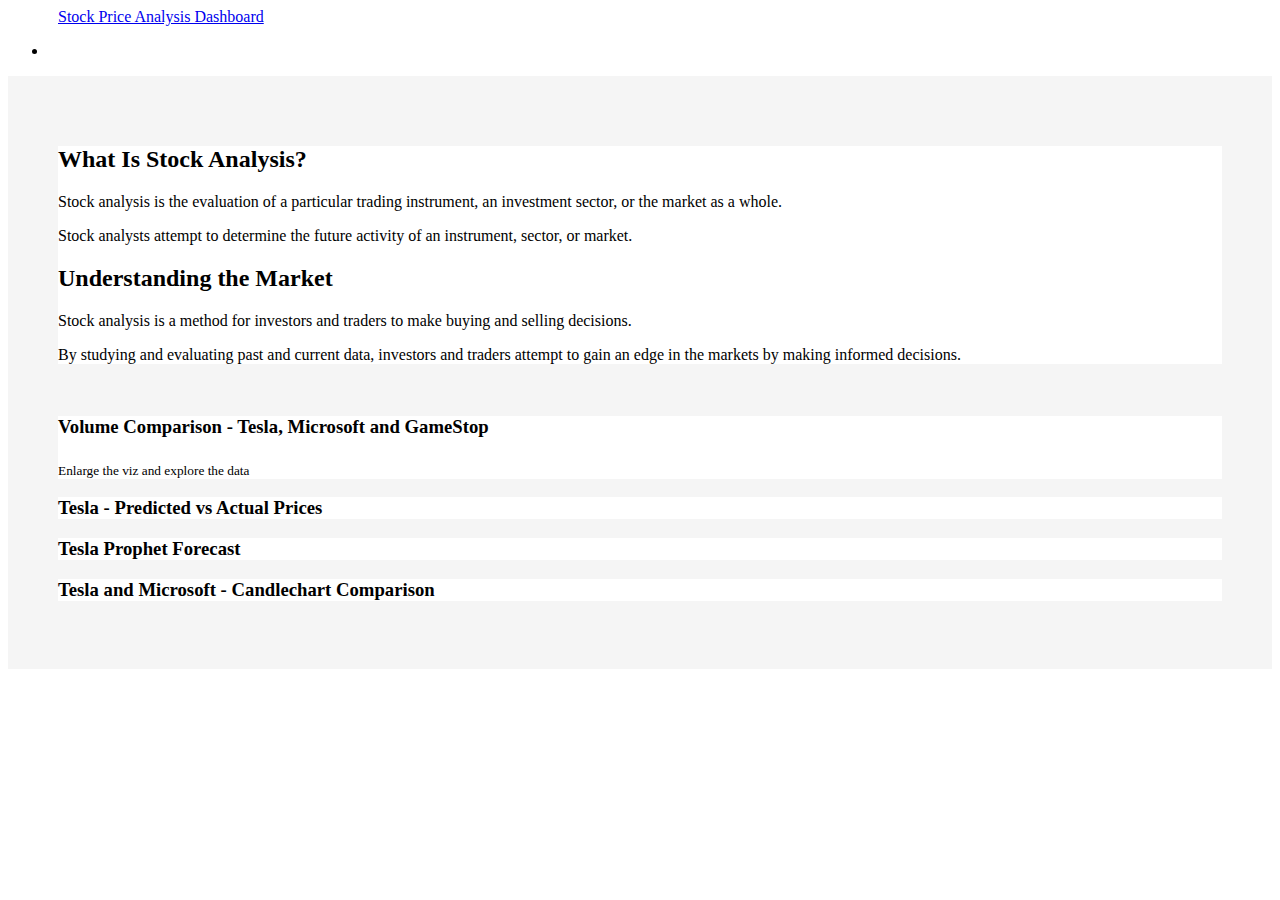
<file: templates/index.html>
<!doctype html>
<html lang="en">
  <head>
    <!-- Required meta tags -->
    <meta charset="utf-8">
    <meta name="viewport" content="width=device-width, initial-scale=1">

    <!-- Bootstrap CSS -->
    <link href="https://cdn.jsdelivr.net/npm/bootstrap@5.0.0-beta2/dist/css/bootstrap.min.css" rel="stylesheet" integrity="sha384-BmbxuPwQa2lc/FVzBcNJ7UAyJxM6wuqIj61tLrc4wSX0szH/Ev+nYRRuWlolflfl" crossorigin="anonymous">
    <link rel="stylesheet" href="../static/css/style.css" >
    
    <title>Stock Price Analysis Dashboard</title>
  </head>
  <body>
    <!-- NAV BAR -->
    <nav class="navbar navbar-dark fixed-top bg-dark flex-md-nowrap p-0 shadow">
        <a id="nav-margin" class="navbar-brand col-sm-3 col-md-2 mr-0" href="#">Stock Price Analysis Dashboard</a>
            <ul class="navbar-nav px-3">
            <li class="nav-item text-nowrap">
                <a class="navbar-brand col-sm-3 col-md-2 mr-0" href="#"></a>
            </li>
            </ul>
        </nav>
    
    <main role="main" class="col-md-12 ml-sm-auto col-lg-12">
    <div class="card mb-3">
      <div class="card">
        <div class="card-body">
          <div class="col-8">
          <h2>What Is Stock Analysis?</h2>
          <p>Stock analysis is the evaluation of a particular trading instrument, an investment sector, or the market as a
              whole.</p>
          <p>Stock analysts attempt to determine the future activity of an instrument, sector, or market.</p>
          <h2>Understanding the Market</h2>
          <p>Stock analysis is a method for investors and traders to make buying and selling decisions.</p>
          <p>By studying and evaluating past and current data, investors and traders attempt to gain an edge in the markets by
              making informed decisions.</p>
          </div>
          <div class="col-4">
            
          </div>
        </div>
      </div>
    </div>

    <br>
    
    <div class="card mb-3">
    <h3>Volume Comparison - Tesla, Microsoft and GameStop</h3>
    <div class='tableauPlaceholder' id='viz1613471134521' style='position: relative'><noscript><a href='#'><img
                    alt=' '
                    src='https:&#47;&#47;public.tableau.com&#47;static&#47;images&#47;St&#47;StockMarketAnalysis_16134652672290&#47;GMEMFSTTSLA-Volumecomparison&#47;1_rss.png'
                    style='border: none' /></a></noscript><object class='tableauViz' style='display:none;'>
            <param name='host_url' value='https%3A%2F%2Fpublic.tableau.com%2F' />
            <param name='embed_code_version' value='3' />
            <param name='site_root' value='' />
            <param name='name' value='StockMarketAnalysis_16134652672290&#47;GMEMFSTTSLA-Volumecomparison' />
            <param name='tabs' value='no' />
            <param name='toolbar' value='yes' />
            <param name='static_image'
                value='https:&#47;&#47;public.tableau.com&#47;static&#47;images&#47;St&#47;StockMarketAnalysis_16134652672290&#47;GMEMFSTTSLA-Volumecomparison&#47;1.png' />
            <param name='animate_transition' value='yes' />
            <param name='display_static_image' value='yes' />
            <param name='display_spinner' value='yes' />
            <param name='display_overlay' value='yes' />
            <param name='display_count' value='yes' />
            <param name='language' value='en' />
        </object></div>
    <script
        type='text/javascript'>                    var divElement = document.getElementById('viz1613471134521'); var vizElement = divElement.getElementsByTagName('object')[0]; vizElement.style.width = '100%'; vizElement.style.height = (divElement.offsetWidth * 0.75) + 'px'; var scriptElement = document.createElement('script'); scriptElement.src = 'https://public.tableau.com/javascripts/api/viz_v1.js'; vizElement.parentNode.insertBefore(scriptElement, vizElement);                </script>
    <div class="card-body">
      <h5 class="font-weight-bold""></h5>
      <p class="card-text"></p>
      <p class="card-text"></p>
      <p class="card-text"><small class="text-muted">Enlarge the viz and explore the data</small></p>
    </div>
    </div>

  <div class="card mb-3">
        <h3>Tesla - Predicted vs Actual Prices</h3>
    <div class='tableauPlaceholder' id='viz1613568813507' style='position: relative'><noscript><a href='#'><img
                    alt=' '
                    src='https:&#47;&#47;public.tableau.com&#47;static&#47;images&#47;St&#47;StockMarketAnalysis_16134652672290&#47;TeslaProphet-PredictedvsActual&#47;1_rss.png'
                    style='border: none' /></a></noscript><object class='tableauViz' style='display:none;'>
            <param name='host_url' value='https%3A%2F%2Fpublic.tableau.com%2F' />
            <param name='embed_code_version' value='3' />
            <param name='site_root' value='' />
            <param name='name' value='StockMarketAnalysis_16134652672290&#47;TeslaProphet-PredictedvsActual' />
            <param name='tabs' value='no' />
            <param name='toolbar' value='yes' />
            <param name='static_image'
                value='https:&#47;&#47;public.tableau.com&#47;static&#47;images&#47;St&#47;StockMarketAnalysis_16134652672290&#47;TeslaProphet-PredictedvsActual&#47;1.png' />
            <param name='animate_transition' value='yes' />
            <param name='display_static_image' value='yes' />
            <param name='display_spinner' value='yes' />
            <param name='display_overlay' value='yes' />
            <param name='display_count' value='yes' />
            <param name='language' value='en' />
        </object></div>
    <script
        type='text/javascript'>                    var divElement = document.getElementById('viz1613568813507'); var vizElement = divElement.getElementsByTagName('object')[0]; vizElement.style.width = '100%'; vizElement.style.height = (divElement.offsetWidth * 0.75) + 'px'; var scriptElement = document.createElement('script'); scriptElement.src = 'https://public.tableau.com/javascripts/api/viz_v1.js'; vizElement.parentNode.insertBefore(scriptElement, vizElement);                </script>
    </div>

    <div class="card mb-3">
        <h3>Tesla Prophet Forecast</h3>
    <div class='tableauPlaceholder' id='viz1613568978331' style='position: relative'><noscript><a href='#'><img
                    alt=' '
                    src='https:&#47;&#47;public.tableau.com&#47;static&#47;images&#47;St&#47;StockMarketAnalysis_16134652672290&#47;TeslaProphetForecast&#47;1_rss.png'
                    style='border: none' /></a></noscript><object class='tableauViz' style='display:none;'>
            <param name='host_url' value='https%3A%2F%2Fpublic.tableau.com%2F' />
            <param name='embed_code_version' value='3' />
            <param name='site_root' value='' />
            <param name='name' value='StockMarketAnalysis_16134652672290&#47;TeslaProphetForecast' />
            <param name='tabs' value='no' />
            <param name='toolbar' value='yes' />
            <param name='static_image'
                value='https:&#47;&#47;public.tableau.com&#47;static&#47;images&#47;St&#47;StockMarketAnalysis_16134652672290&#47;TeslaProphetForecast&#47;1.png' />
            <param name='animate_transition' value='yes' />
            <param name='display_static_image' value='yes' />
            <param name='display_spinner' value='yes' />
            <param name='display_overlay' value='yes' />
            <param name='display_count' value='yes' />
            <param name='language' value='en' />
        </object></div>
    <script
        type='text/javascript'>                    var divElement = document.getElementById('viz1613568978331'); var vizElement = divElement.getElementsByTagName('object')[0]; vizElement.style.width = '100%'; vizElement.style.height = (divElement.offsetWidth * 0.75) + 'px'; var scriptElement = document.createElement('script'); scriptElement.src = 'https://public.tableau.com/javascripts/api/viz_v1.js'; vizElement.parentNode.insertBefore(scriptElement, vizElement);                </script>
    </div>

    <div class="card mb-3">
        <h3>Tesla and Microsoft - Candlechart Comparison</h3>
    <div class='tableauPlaceholder' id='viz1613569017810' style='position: relative'><noscript><a href='#'><img
                    alt=' '
                    src='https:&#47;&#47;public.tableau.com&#47;static&#47;images&#47;St&#47;StockMarketAnalysis_16134652672290&#47;MicrosoftCandlestickChart&#47;1_rss.png'
                    style='border: none' /></a></noscript><object class='tableauViz' style='display:none;'>
            <param name='host_url' value='https%3A%2F%2Fpublic.tableau.com%2F' />
            <param name='embed_code_version' value='3' />
            <param name='site_root' value='' />
            <param name='name' value='StockMarketAnalysis_16134652672290&#47;MicrosoftCandlestickChart' />
            <param name='tabs' value='no' />
            <param name='toolbar' value='yes' />
            <param name='static_image'
                value='https:&#47;&#47;public.tableau.com&#47;static&#47;images&#47;St&#47;StockMarketAnalysis_16134652672290&#47;MicrosoftCandlestickChart&#47;1.png' />
            <param name='animate_transition' value='yes' />
            <param name='display_static_image' value='yes' />
            <param name='display_spinner' value='yes' />
            <param name='display_overlay' value='yes' />
            <param name='display_count' value='yes' />
            <param name='language' value='en' />
        </object></div>
    <script
        type='text/javascript'>                    var divElement = document.getElementById('viz1613569017810'); var vizElement = divElement.getElementsByTagName('object')[0]; vizElement.style.width = '100%'; vizElement.style.height = (divElement.offsetWidth * 0.75) + 'px'; var scriptElement = document.createElement('script'); scriptElement.src = 'https://public.tableau.com/javascripts/api/viz_v1.js'; vizElement.parentNode.insertBefore(scriptElement, vizElement);                </script>
    </div>
    
    <div class="card mb-3">
        <div class='tableauPlaceholder' id='viz1613569030961' style='position: relative'><noscript><a href='#'><img
                    alt=' '
                    src='https:&#47;&#47;public.tableau.com&#47;static&#47;images&#47;St&#47;StockMarketAnalysis_16134652672290&#47;TeslaCandlestickChart&#47;1_rss.png'
                    style='border: none' /></a></noscript><object class='tableauViz' style='display:none;'>
            <param name='host_url' value='https%3A%2F%2Fpublic.tableau.com%2F' />
            <param name='embed_code_version' value='3' />
            <param name='site_root' value='' />
            <param name='name' value='StockMarketAnalysis_16134652672290&#47;TeslaCandlestickChart' />
            <param name='tabs' value='no' />
            <param name='toolbar' value='yes' />
            <param name='static_image'
                value='https:&#47;&#47;public.tableau.com&#47;static&#47;images&#47;St&#47;StockMarketAnalysis_16134652672290&#47;TeslaCandlestickChart&#47;1.png' />
            <param name='animate_transition' value='yes' />
            <param name='display_static_image' value='yes' />
            <param name='display_spinner' value='yes' />
            <param name='display_overlay' value='yes' />
            <param name='display_count' value='yes' />
            <param name='language' value='en' />
        </object></div>
    <script
        type='text/javascript'>                    var divElement = document.getElementById('viz1613569030961'); var vizElement = divElement.getElementsByTagName('object')[0]; vizElement.style.width = '100%'; vizElement.style.height = (divElement.offsetWidth * 0.75) + 'px'; var scriptElement = document.createElement('script'); scriptElement.src = 'https://public.tableau.com/javascripts/api/viz_v1.js'; vizElement.parentNode.insertBefore(scriptElement, vizElement);                </script>
    </div>

    <!-- Optional JavaScript; choose one of the two! -->

    <!-- Option 1: Bootstrap Bundle with Popper -->
    <script src="https://cdn.jsdelivr.net/npm/bootstrap@5.0.0-beta2/dist/js/bootstrap.bundle.min.js" integrity="sha384-b5kHyXgcpbZJO/tY9Ul7kGkf1S0CWuKcCD38l8YkeH8z8QjE0GmW1gYU5S9FOnJ0" crossorigin="anonymous"></script>

    <!-- Option 2: Separate Popper and Bootstrap JS -->
    <!--
    <script src="https://cdn.jsdelivr.net/npm/@popperjs/core@2.6.0/dist/umd/popper.min.js" integrity="sha384-KsvD1yqQ1/1+IA7gi3P0tyJcT3vR+NdBTt13hSJ2lnve8agRGXTTyNaBYmCR/Nwi" crossorigin="anonymous"></script>
    <script src="https://cdn.jsdelivr.net/npm/bootstrap@5.0.0-beta2/dist/js/bootstrap.min.js" integrity="sha384-nsg8ua9HAw1y0W1btsyWgBklPnCUAFLuTMS2G72MMONqmOymq585AcH49TLBQObG" crossorigin="anonymous"></script>
    -->
    </main>
  </body>
</html>
</file>
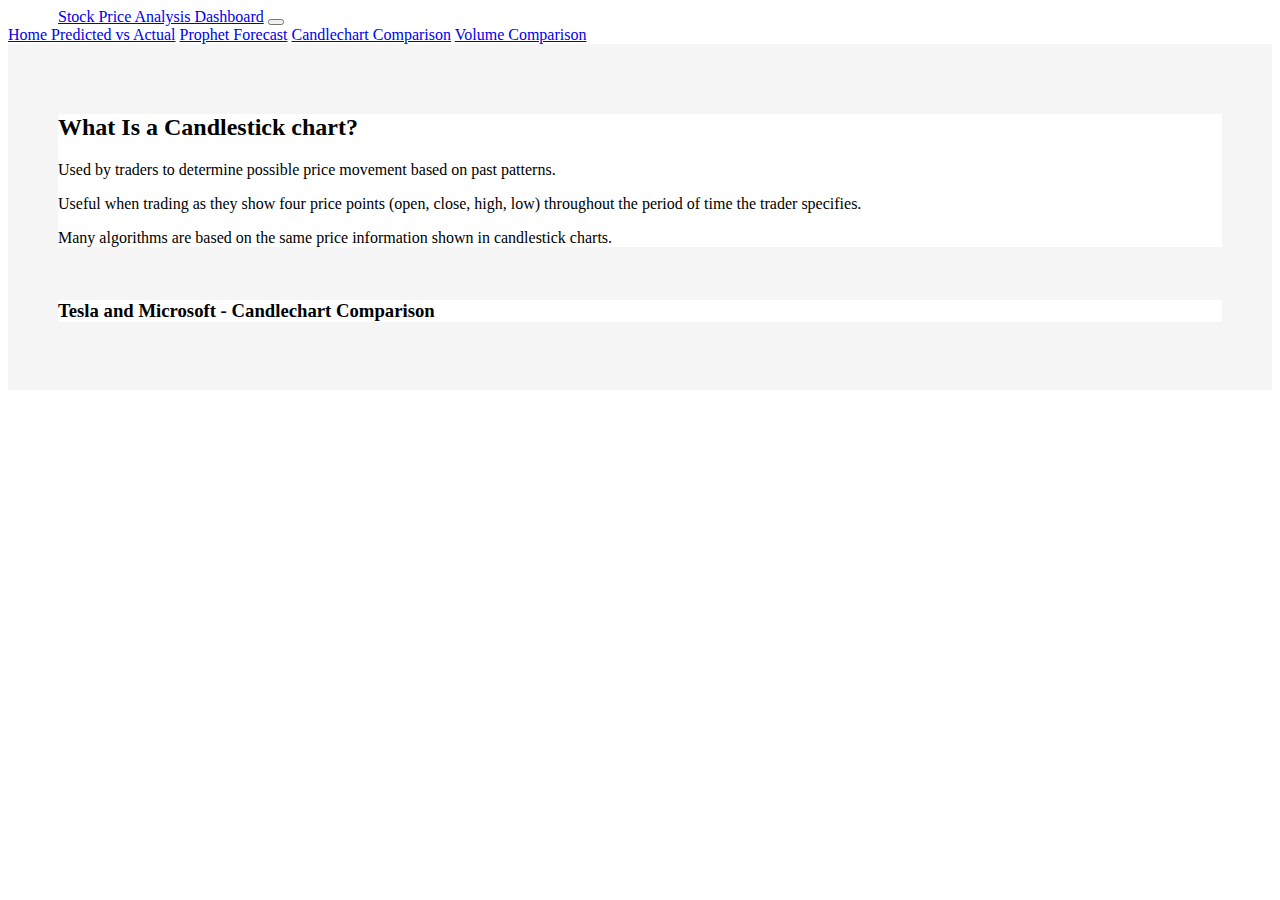
<file: templates/candlechart_comparison.html>
<!doctype html>
<html lang="en">

<head>
    <!-- Required meta tags -->
    <meta charset="utf-8">
    <meta name="viewport" content="width=device-width, initial-scale=1">

    <!-- Bootstrap CSS -->
    <link href="https://cdn.jsdelivr.net/npm/bootstrap@5.0.0-beta2/dist/css/bootstrap.min.css" rel="stylesheet"
        integrity="sha384-BmbxuPwQa2lc/FVzBcNJ7UAyJxM6wuqIj61tLrc4wSX0szH/Ev+nYRRuWlolflfl" crossorigin="anonymous">
    <link rel="stylesheet" href="../static/css/style.css">

    <title>Stock Price Analysis Dashboard</title>
</head>

<body>
    <!-- NAV BAR -->
    <nav class="navbar navbar-expand-lg navbar-dark bg-dark">
        <a id="nav-margin" class="navbar-brand" href="index.html">Stock Price Analysis Dashboard</a>
        <button class="navbar-toggler" type="button" data-toggle="collapse" data-target="#navbarNavAltMarkup"
            aria-controls="navbarNavAltMarkup" aria-expanded="false" aria-label="Toggle navigation">
            <span class="navbar-toggler-icon"></span>
        </button>
        <div class="collapse navbar-collapse" id="navbarNavAltMarkup">
            <div class="navbar-nav">
                <a class="nav-item nav-link active" href="index.html">Home <span class="sr-only"></span></a>
                <a class="nav-item nav-link" href="predicted_vs_actual.html">Predicted vs Actual</a>
                <a class="nav-item nav-link" href="prophet_forecast.html">Prophet Forecast</a>
                <a class="nav-item nav-link" href="candlechart_comparison.html">Candlechart Comparison</a>
                <a class="nav-item nav-link" href="volume_comparison.html">Volume Comparison</a>
            </div>
        </div>
    </nav>

    <main role="main" class="col-md-12 ml-sm-auto col-lg-12">
        <div class="card mb-3">
            <div class="card">
                <div class="card-body">
                    <div class="col-8">
                        <h2>What Is a Candlestick chart?</h2>
                        <p>Used by traders to determine possible price movement based on past patterns.</p>
                        <p>Useful when trading as they show four price points (open, close, high, low) throughout the
                            period of time the trader specifies.</p>
                        <p>Many algorithms are based on the same price information shown in candlestick charts.</p>
                    </div>
                    <div class="col-4">

                    </div>
                </div>
            </div>
        </div>

        <br>
        <div class="row">
            <div class="col-lg-6 col-md-6 col-sm-12">
                <div class="card mb-3">
                    <h3>Tesla and Microsoft - Candlechart Comparison</h3>
                    <div class='tableauPlaceholder' id='viz1613569017810' style='position: relative'><noscript><a
                                href='#'><img alt=' '
                                    src='https:&#47;&#47;public.tableau.com&#47;static&#47;images&#47;St&#47;StockMarketAnalysis_16134652672290&#47;MicrosoftCandlestickChart&#47;1_rss.png'
                                    style='border: none' /></a></noscript><object class='tableauViz'
                            style='display:none;'>
                            <param name='host_url' value='https%3A%2F%2Fpublic.tableau.com%2F' />
                            <param name='embed_code_version' value='3' />
                            <param name='site_root' value='' />
                            <param name='name'
                                value='StockMarketAnalysis_16134652672290&#47;MicrosoftCandlestickChart' />
                            <param name='tabs' value='no' />
                            <param name='toolbar' value='yes' />
                            <param name='static_image'
                                value='https:&#47;&#47;public.tableau.com&#47;static&#47;images&#47;St&#47;StockMarketAnalysis_16134652672290&#47;MicrosoftCandlestickChart&#47;1.png' />
                            <param name='animate_transition' value='yes' />
                            <param name='display_static_image' value='yes' />
                            <param name='display_spinner' value='yes' />
                            <param name='display_overlay' value='yes' />
                            <param name='display_count' value='yes' />
                            <param name='language' value='en' />
                        </object></div>
                    <script
                        type='text/javascript'>                    var divElement = document.getElementById('viz1613569017810'); var vizElement = divElement.getElementsByTagName('object')[0]; vizElement.style.width = '100%'; vizElement.style.height = (divElement.offsetWidth * 0.75) + 'px'; var scriptElement = document.createElement('script'); scriptElement.src = 'https://public.tableau.com/javascripts/api/viz_v1.js'; vizElement.parentNode.insertBefore(scriptElement, vizElement);                </script>
                </div>
            </div>

            <div class="col-lg-6 col-md-6 col-sm-12">
                <div class="card mb-3">
                    <div class='tableauPlaceholder' id='viz1613569030961' style='position: relative'><noscript><a
                                href='#'><img alt=' '
                                    src='https:&#47;&#47;public.tableau.com&#47;static&#47;images&#47;St&#47;StockMarketAnalysis_16134652672290&#47;TeslaCandlestickChart&#47;1_rss.png'
                                    style='border: none' /></a></noscript><object class='tableauViz'
                            style='display:none;'>
                            <param name='host_url' value='https%3A%2F%2Fpublic.tableau.com%2F' />
                            <param name='embed_code_version' value='3' />
                            <param name='site_root' value='' />
                            <param name='name' value='StockMarketAnalysis_16134652672290&#47;TeslaCandlestickChart' />
                            <param name='tabs' value='no' />
                            <param name='toolbar' value='yes' />
                            <param name='static_image'
                                value='https:&#47;&#47;public.tableau.com&#47;static&#47;images&#47;St&#47;StockMarketAnalysis_16134652672290&#47;TeslaCandlestickChart&#47;1.png' />
                            <param name='animate_transition' value='yes' />
                            <param name='display_static_image' value='yes' />
                            <param name='display_spinner' value='yes' />
                            <param name='display_overlay' value='yes' />
                            <param name='display_count' value='yes' />
                            <param name='language' value='en' />
                        </object></div>
                    <script
                        type='text/javascript'>                    var divElement = document.getElementById('viz1613569030961'); var vizElement = divElement.getElementsByTagName('object')[0]; vizElement.style.width = '100%'; vizElement.style.height = (divElement.offsetWidth * 0.75) + 'px'; var scriptElement = document.createElement('script'); scriptElement.src = 'https://public.tableau.com/javascripts/api/viz_v1.js'; vizElement.parentNode.insertBefore(scriptElement, vizElement);                </script>
                </div>
            </div>
        </div>

        <!-- Optional JavaScript; choose one of the two! -->

        <!-- Option 1: Bootstrap Bundle with Popper -->
        <script src="https://cdn.jsdelivr.net/npm/bootstrap@5.0.0-beta2/dist/js/bootstrap.bundle.min.js"
            integrity="sha384-b5kHyXgcpbZJO/tY9Ul7kGkf1S0CWuKcCD38l8YkeH8z8QjE0GmW1gYU5S9FOnJ0"
            crossorigin="anonymous"></script>

        <!-- Option 2: Separate Popper and Bootstrap JS -->
        <!--
    <script src="https://cdn.jsdelivr.net/npm/@popperjs/core@2.6.0/dist/umd/popper.min.js" integrity="sha384-KsvD1yqQ1/1+IA7gi3P0tyJcT3vR+NdBTt13hSJ2lnve8agRGXTTyNaBYmCR/Nwi" crossorigin="anonymous"></script>
    <script src="https://cdn.jsdelivr.net/npm/bootstrap@5.0.0-beta2/dist/js/bootstrap.min.js" integrity="sha384-nsg8ua9HAw1y0W1btsyWgBklPnCUAFLuTMS2G72MMONqmOymq585AcH49TLBQObG" crossorigin="anonymous"></script>
    -->
    </main>
</body>

</html>
</file>
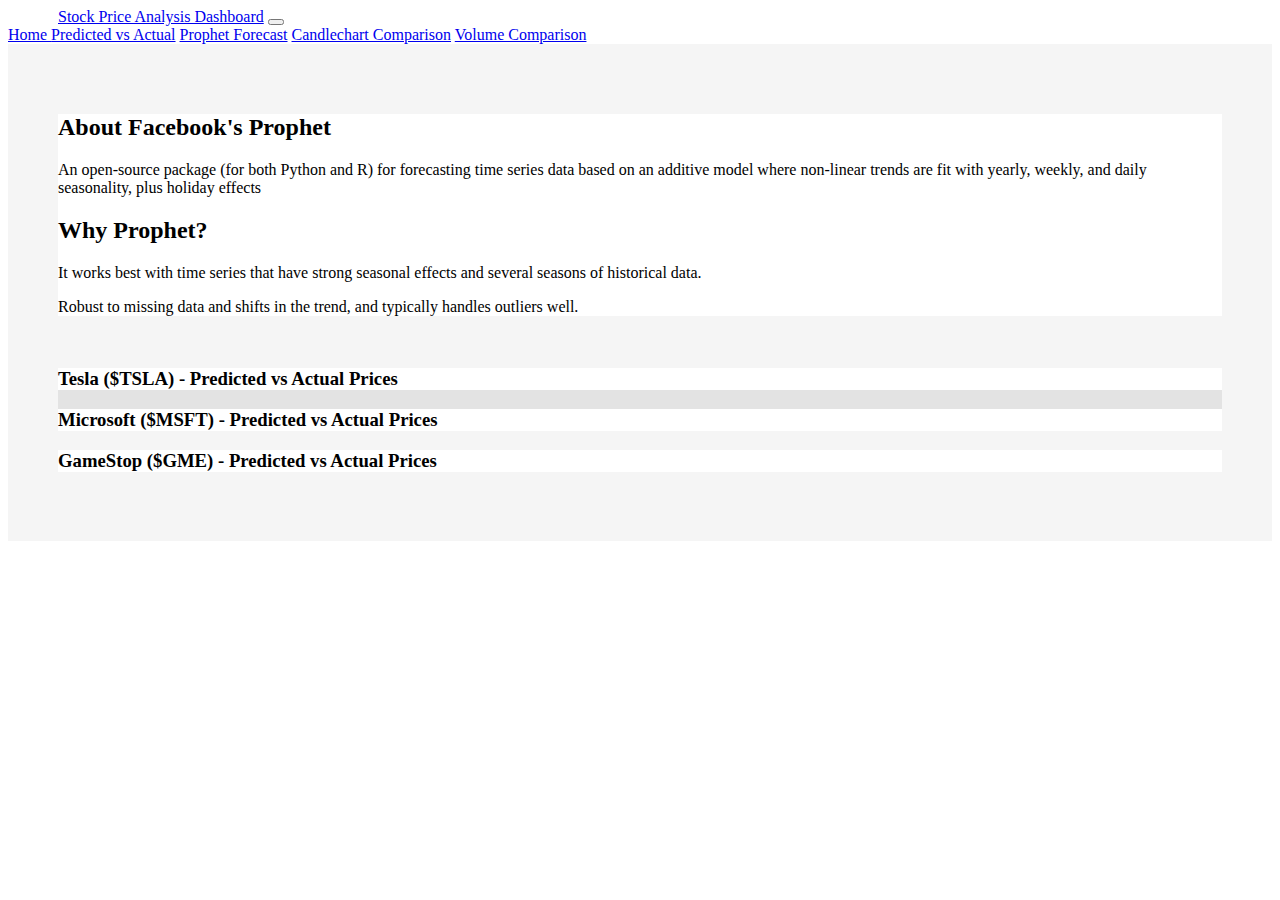
<file: templates/predicted_vs_actual.html>
<!doctype html>
<html lang="en">

<head>
    <!-- Required meta tags -->
    <meta charset="utf-8">
    <meta name="viewport" content="width=device-width, initial-scale=1">

    <!-- Bootstrap CSS -->
    <link href="https://cdn.jsdelivr.net/npm/bootstrap@5.0.0-beta2/dist/css/bootstrap.min.css" rel="stylesheet"
        integrity="sha384-BmbxuPwQa2lc/FVzBcNJ7UAyJxM6wuqIj61tLrc4wSX0szH/Ev+nYRRuWlolflfl" crossorigin="anonymous">
    <link rel="stylesheet" href="../static/css/style.css">

    <title>Stock Price Analysis Dashboard</title>
</head>

<body>
    <!-- NAV BAR -->
    <nav class="navbar navbar-expand-lg navbar-dark bg-dark">
        <a id="nav-margin" class="navbar-brand " href="index.html">Stock Price Analysis Dashboard</a>
        <button class="navbar-toggler" type="button" data-toggle="collapse" data-target="#navbarNavAltMarkup"
            aria-controls="navbarNavAltMarkup" aria-expanded="false" aria-label="Toggle navigation">
            <span class="navbar-toggler-icon"></span>
        </button>
        <div class="collapse navbar-collapse" id="navbarNavAltMarkup">
            <div class="navbar-nav">
                <a class="nav-item nav-link active" href="index.html">Home <span class="sr-only"></span></a>
                <a class="nav-item nav-link" href="predicted_vs_actual.html">Predicted vs Actual</a>
                <a class="nav-item nav-link" href="prophet_forecast.html">Prophet Forecast</a>
                <a class="nav-item nav-link" href="candlechart_comparison.html">Candlechart Comparison</a>
                <a class="nav-item nav-link" href="volume_comparison.html">Volume Comparison</a>
            </div>
        </div>
    </nav>

    <main role="main" class="col-md-12 ml-sm-auto col-lg-12">
        <div class="card mb-3">
            <div class="card">
                <div class="card-body">
                    <div class="col-8">
                        <h2>About Facebook's Prophet</h2>
                        <p>An open-source package (for both Python and R) for forecasting time series data based on an
                            additive model where non-linear trends are fit with yearly, weekly, and daily seasonality,
                            plus holiday effects</p>
                        <h2>Why Prophet?</h2>
                        <p>It works best with time series that have strong seasonal effects and several seasons of
                            historical data.</p>
                        <p>Robust to missing data and shifts in the trend, and typically handles outliers well.</p>
                    </div>
                    <div class="col-4">

                    </div>
                </div>
            </div>
        </div>

        <br>
        <div class="row">
            <div class="col-lg-6 col-md-6 col-sm-12">
                <div class="card mb-3">
                    <h3>Tesla ($TSLA) - Predicted vs Actual Prices</h3>
                    <div class='tableauPlaceholder' id='viz1613568813507' style='position: relative'><noscript><a
                                href='#'><img alt=' '
                                    src='https:&#47;&#47;public.tableau.com&#47;static&#47;images&#47;St&#47;StockMarketAnalysis_16134652672290&#47;TeslaProphet-PredictedvsActual&#47;1_rss.png'
                                    style='border: none' /></a></noscript><object class='tableauViz'
                            style='display:none;'>
                            <param name='host_url' value='https%3A%2F%2Fpublic.tableau.com%2F' />
                            <param name='embed_code_version' value='3' />
                            <param name='site_root' value='' />
                            <param name='name'
                                value='StockMarketAnalysis_16134652672290&#47;TeslaProphet-PredictedvsActual' />
                            <param name='tabs' value='no' />
                            <param name='toolbar' value='yes' />
                            <param name='static_image'
                                value='https:&#47;&#47;public.tableau.com&#47;static&#47;images&#47;St&#47;StockMarketAnalysis_16134652672290&#47;TeslaProphet-PredictedvsActual&#47;1.png' />
                            <param name='animate_transition' value='yes' />
                            <param name='display_static_image' value='yes' />
                            <param name='display_spinner' value='yes' />
                            <param name='display_overlay' value='yes' />
                            <param name='display_count' value='yes' />
                            <param name='language' value='en' />
                        </object></div>
                    <script
                        type='text/javascript'>                    var divElement = document.getElementById('viz1613568813507'); var vizElement = divElement.getElementsByTagName('object')[0]; vizElement.style.width = '100%'; vizElement.style.height = (divElement.offsetWidth * 0.75) + 'px'; var scriptElement = document.createElement('script'); scriptElement.src = 'https://public.tableau.com/javascripts/api/viz_v1.js'; vizElement.parentNode.insertBefore(scriptElement, vizElement);                </script>
                </div>
            </div>

            <div class="col-lg-6 col-md-6 col-sm-12">
                <div class="card mb-3">
                    <h3>Microsoft ($MSFT) - Predicted vs Actual Prices</h3>
                    <div class='tableauPlaceholder' id='viz1613621556728' style='position: relative'><noscript><a
                                href='#'><img alt=' '
                                    src='https:&#47;&#47;public.tableau.com&#47;static&#47;images&#47;St&#47;StockMarketAnalysis_16134652672290&#47;Microsoft-PredictedvsActual&#47;1_rss.png'
                                    style='border: none' /></a></noscript><object class='tableauViz'
                            style='display:none;'>
                            <param name='host_url' value='https%3A%2F%2Fpublic.tableau.com%2F' />
                            <param name='embed_code_version' value='3' />
                            <param name='site_root' value='' />
                            <param name='name'
                                value='StockMarketAnalysis_16134652672290&#47;Microsoft-PredictedvsActual' />
                            <param name='tabs' value='no' />
                            <param name='toolbar' value='yes' />
                            <param name='static_image'
                                value='https:&#47;&#47;public.tableau.com&#47;static&#47;images&#47;St&#47;StockMarketAnalysis_16134652672290&#47;Microsoft-PredictedvsActual&#47;1.png' />
                            <param name='animate_transition' value='yes' />
                            <param name='display_static_image' value='yes' />
                            <param name='display_spinner' value='yes' />
                            <param name='display_overlay' value='yes' />
                            <param name='display_count' value='yes' />
                            <param name='language' value='en-GB' />
                        </object></div>
                    <script
                        type='text/javascript'>                    var divElement = document.getElementById('viz1613621556728'); var vizElement = divElement.getElementsByTagName('object')[0]; vizElement.style.width = '100%'; vizElement.style.height = (divElement.offsetWidth * 0.75) + 'px'; var scriptElement = document.createElement('script'); scriptElement.src = 'https://public.tableau.com/javascripts/api/viz_v1.js'; vizElement.parentNode.insertBefore(scriptElement, vizElement);                </script>
                </div>
            </div>
        </div>

        <div class="row">
            <div class="col-lg-6 col-md-6 col-sm-12">
                <div class="card mb-3">
                    <h3>GameStop ($GME) - Predicted vs Actual Prices</h3>
                    <div class='tableauPlaceholder' id='viz1613621675934' style='position: relative'><noscript><a
                                href='#'><img alt=' '
                                    src='https:&#47;&#47;public.tableau.com&#47;static&#47;images&#47;St&#47;StockMarketAnalysis_16134652672290&#47;GME-PredictedvsActual&#47;1_rss.png'
                                    style='border: none' /></a></noscript><object class='tableauViz'
                            style='display:none;'>
                            <param name='host_url' value='https%3A%2F%2Fpublic.tableau.com%2F' />
                            <param name='embed_code_version' value='3' />
                            <param name='site_root' value='' />
                            <param name='name' value='StockMarketAnalysis_16134652672290&#47;GME-PredictedvsActual' />
                            <param name='tabs' value='no' />
                            <param name='toolbar' value='yes' />
                            <param name='static_image'
                                value='https:&#47;&#47;public.tableau.com&#47;static&#47;images&#47;St&#47;StockMarketAnalysis_16134652672290&#47;GME-PredictedvsActual&#47;1.png' />
                            <param name='animate_transition' value='yes' />
                            <param name='display_static_image' value='yes' />
                            <param name='display_spinner' value='yes' />
                            <param name='display_overlay' value='yes' />
                            <param name='display_count' value='yes' />
                            <param name='language' value='en-GB' />
                        </object></div>
                    <script
                        type='text/javascript'>                    var divElement = document.getElementById('viz1613621675934'); var vizElement = divElement.getElementsByTagName('object')[0]; vizElement.style.width = '100%'; vizElement.style.height = (divElement.offsetWidth * 0.75) + 'px'; var scriptElement = document.createElement('script'); scriptElement.src = 'https://public.tableau.com/javascripts/api/viz_v1.js'; vizElement.parentNode.insertBefore(scriptElement, vizElement);                </script>
                </div>
            </div>
        </div>
        </div>

        <!-- Optional JavaScript; choose one of the two! -->

        <!-- Option 1: Bootstrap Bundle with Popper -->
        <script src="https://cdn.jsdelivr.net/npm/bootstrap@5.0.0-beta2/dist/js/bootstrap.bundle.min.js"
            integrity="sha384-b5kHyXgcpbZJO/tY9Ul7kGkf1S0CWuKcCD38l8YkeH8z8QjE0GmW1gYU5S9FOnJ0"
            crossorigin="anonymous"></script>

        <!-- Option 2: Separate Popper and Bootstrap JS -->
        <!--
    <script src="https://cdn.jsdelivr.net/npm/@popperjs/core@2.6.0/dist/umd/popper.min.js" integrity="sha384-KsvD1yqQ1/1+IA7gi3P0tyJcT3vR+NdBTt13hSJ2lnve8agRGXTTyNaBYmCR/Nwi" crossorigin="anonymous"></script>
    <script src="https://cdn.jsdelivr.net/npm/bootstrap@5.0.0-beta2/dist/js/bootstrap.min.js" integrity="sha384-nsg8ua9HAw1y0W1btsyWgBklPnCUAFLuTMS2G72MMONqmOymq585AcH49TLBQObG" crossorigin="anonymous"></script>
    -->
    </main>
</body>

</html>
</file>
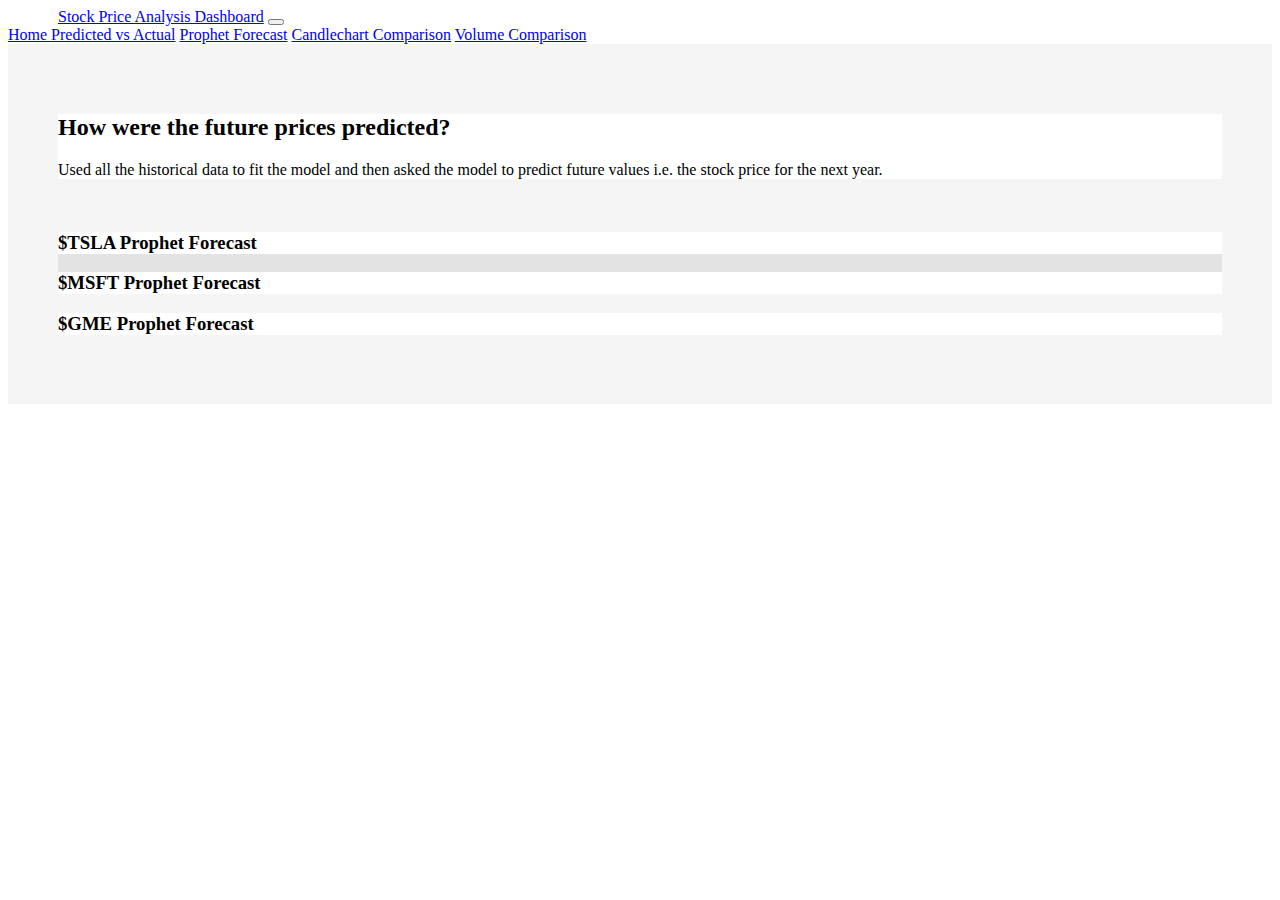
<file: templates/prophet_forecast.html>
<!doctype html>
<html lang="en">

<head>
    <!-- Required meta tags -->
    <meta charset="utf-8">
    <meta name="viewport" content="width=device-width, initial-scale=1">

    <!-- Bootstrap CSS -->
    <link href="https://cdn.jsdelivr.net/npm/bootstrap@5.0.0-beta2/dist/css/bootstrap.min.css" rel="stylesheet"
        integrity="sha384-BmbxuPwQa2lc/FVzBcNJ7UAyJxM6wuqIj61tLrc4wSX0szH/Ev+nYRRuWlolflfl" crossorigin="anonymous">
    <link rel="stylesheet" href="../static/css/style.css">

    <title>Stock Price Analysis Dashboard</title>
</head>

<body>
    <!-- NAV BAR -->
    <nav class="navbar navbar-expand-lg navbar-dark bg-dark">
        <a id="nav-margin" class="navbar-brand" href="index.html">Stock Price Analysis Dashboard</a>
        <button class="navbar-toggler" type="button" data-toggle="collapse" data-target="#navbarNavAltMarkup"
            aria-controls="navbarNavAltMarkup" aria-expanded="false" aria-label="Toggle navigation">
            <span class="navbar-toggler-icon"></span>
        </button>
        <div class="collapse navbar-collapse" id="navbarNavAltMarkup">
            <div class="navbar-nav">
                <a class="nav-item nav-link active" href="index.html">Home <span class="sr-only"></span></a>
                <a class="nav-item nav-link" href="predicted_vs_actual.html">Predicted vs Actual</a>
                <a class="nav-item nav-link" href="prophet_forecast.html">Prophet Forecast</a>
                <a class="nav-item nav-link" href="candlechart_comparison.html">Candlechart Comparison</a>
                <a class="nav-item nav-link" href="volume_comparison.html">Volume Comparison</a>
            </div>
        </div>
    </nav>

    <main role="main" class="col-md-12 ml-sm-auto col-lg-12">
        <div class="card mb-3">
            <div class="card">
                <div class="card-body">
                    <div class="col-8">
                        <h2>How were the future prices predicted?</h2>
                        <p>Used all the historical data to fit the model and then asked the model to predict future
                            values i.e. the stock price for the next year.</p>
                    </div>
                    <div class="col-4">

                    </div>
                </div>
            </div>
        </div>

        <br>
        <div class="row">
            <div class="col-lg-6 col-md-6 col-sm-12">
                <div class="card mb-3">
                    <h3>$TSLA Prophet Forecast</h3>
                    <div class='tableauPlaceholder' id='viz1613568978331' style='position: relative'><noscript><a
                                href='#'><img alt=' '
                                    src='https:&#47;&#47;public.tableau.com&#47;static&#47;images&#47;St&#47;StockMarketAnalysis_16134652672290&#47;TeslaProphetForecast&#47;1_rss.png'
                                    style='border: none' /></a></noscript><object class='tableauViz'
                            style='display:none;'>
                            <param name='host_url' value='https%3A%2F%2Fpublic.tableau.com%2F' />
                            <param name='embed_code_version' value='3' />
                            <param name='site_root' value='' />
                            <param name='name' value='StockMarketAnalysis_16134652672290&#47;TeslaProphetForecast' />
                            <param name='tabs' value='no' />
                            <param name='toolbar' value='yes' />
                            <param name='static_image'
                                value='https:&#47;&#47;public.tableau.com&#47;static&#47;images&#47;St&#47;StockMarketAnalysis_16134652672290&#47;TeslaProphetForecast&#47;1.png' />
                            <param name='animate_transition' value='yes' />
                            <param name='display_static_image' value='yes' />
                            <param name='display_spinner' value='yes' />
                            <param name='display_overlay' value='yes' />
                            <param name='display_count' value='yes' />
                            <param name='language' value='en' />
                        </object></div>
                    <script
                        type='text/javascript'>                    var divElement = document.getElementById('viz1613568978331'); var vizElement = divElement.getElementsByTagName('object')[0]; vizElement.style.width = '100%'; vizElement.style.height = (divElement.offsetWidth * 0.75) + 'px'; var scriptElement = document.createElement('script'); scriptElement.src = 'https://public.tableau.com/javascripts/api/viz_v1.js'; vizElement.parentNode.insertBefore(scriptElement, vizElement);                </script>
                </div>
            </div>

            <div class="col-lg-6 col-md-6 col-sm-12">
                <div class="card mb-3">
                    <h3>$MSFT Prophet Forecast</h3>
                    <div class='tableauPlaceholder' id='viz1613622067167' style='position: relative'><noscript><a
                                href='#'><img alt=' '
                                    src='https:&#47;&#47;public.tableau.com&#47;static&#47;images&#47;St&#47;StockMarketAnalysis_16134652672290&#47;MicrosoftProphetForecast&#47;1_rss.png'
                                    style='border: none' /></a></noscript><object class='tableauViz'
                            style='display:none;'>
                            <param name='host_url' value='https%3A%2F%2Fpublic.tableau.com%2F' />
                            <param name='embed_code_version' value='3' />
                            <param name='site_root' value='' />
                            <param name='name'
                                value='StockMarketAnalysis_16134652672290&#47;MicrosoftProphetForecast' />
                            <param name='tabs' value='no' />
                            <param name='toolbar' value='yes' />
                            <param name='static_image'
                                value='https:&#47;&#47;public.tableau.com&#47;static&#47;images&#47;St&#47;StockMarketAnalysis_16134652672290&#47;MicrosoftProphetForecast&#47;1.png' />
                            <param name='animate_transition' value='yes' />
                            <param name='display_static_image' value='yes' />
                            <param name='display_spinner' value='yes' />
                            <param name='display_overlay' value='yes' />
                            <param name='display_count' value='yes' />
                            <param name='language' value='en-GB' />
                        </object></div>
                    <script
                        type='text/javascript'>                    var divElement = document.getElementById('viz1613622067167'); var vizElement = divElement.getElementsByTagName('object')[0]; vizElement.style.width = '100%'; vizElement.style.height = (divElement.offsetWidth * 0.75) + 'px'; var scriptElement = document.createElement('script'); scriptElement.src = 'https://public.tableau.com/javascripts/api/viz_v1.js'; vizElement.parentNode.insertBefore(scriptElement, vizElement);                </script>
                </div>
            </div>
        </div>

        <div class="row">
            <div class="col-lg-6 col-md-6 col-sm-12">
                <div class="card mb-3">
                    <h3>$GME Prophet Forecast</h3>
                    <div class='tableauPlaceholder' id='viz1613622109828' style='position: relative'><noscript><a
                                href='#'><img alt=' '
                                    src='https:&#47;&#47;public.tableau.com&#47;static&#47;images&#47;St&#47;StockMarketAnalysis_16134652672290&#47;GMEProphetForecast&#47;1_rss.png'
                                    style='border: none' /></a></noscript><object class='tableauViz'
                            style='display:none;'>
                            <param name='host_url' value='https%3A%2F%2Fpublic.tableau.com%2F' />
                            <param name='embed_code_version' value='3' />
                            <param name='site_root' value='' />
                            <param name='name' value='StockMarketAnalysis_16134652672290&#47;GMEProphetForecast' />
                            <param name='tabs' value='no' />
                            <param name='toolbar' value='yes' />
                            <param name='static_image'
                                value='https:&#47;&#47;public.tableau.com&#47;static&#47;images&#47;St&#47;StockMarketAnalysis_16134652672290&#47;GMEProphetForecast&#47;1.png' />
                            <param name='animate_transition' value='yes' />
                            <param name='display_static_image' value='yes' />
                            <param name='display_spinner' value='yes' />
                            <param name='display_overlay' value='yes' />
                            <param name='display_count' value='yes' />
                            <param name='language' value='en-GB' />
                        </object></div>
                    <script
                        type='text/javascript'>                    var divElement = document.getElementById('viz1613622109828'); var vizElement = divElement.getElementsByTagName('object')[0]; vizElement.style.width = '100%'; vizElement.style.height = (divElement.offsetWidth * 0.75) + 'px'; var scriptElement = document.createElement('script'); scriptElement.src = 'https://public.tableau.com/javascripts/api/viz_v1.js'; vizElement.parentNode.insertBefore(scriptElement, vizElement);                </script>
                </div>
            </div>
        </div>

        <!-- Optional JavaScript; choose one of the two! -->

        <!-- Option 1: Bootstrap Bundle with Popper -->
        <script src="https://cdn.jsdelivr.net/npm/bootstrap@5.0.0-beta2/dist/js/bootstrap.bundle.min.js"
            integrity="sha384-b5kHyXgcpbZJO/tY9Ul7kGkf1S0CWuKcCD38l8YkeH8z8QjE0GmW1gYU5S9FOnJ0"
            crossorigin="anonymous"></script>

        <!-- Option 2: Separate Popper and Bootstrap JS -->
        <!--
    <script src="https://cdn.jsdelivr.net/npm/@popperjs/core@2.6.0/dist/umd/popper.min.js" integrity="sha384-KsvD1yqQ1/1+IA7gi3P0tyJcT3vR+NdBTt13hSJ2lnve8agRGXTTyNaBYmCR/Nwi" crossorigin="anonymous"></script>
    <script src="https://cdn.jsdelivr.net/npm/bootstrap@5.0.0-beta2/dist/js/bootstrap.min.js" integrity="sha384-nsg8ua9HAw1y0W1btsyWgBklPnCUAFLuTMS2G72MMONqmOymq585AcH49TLBQObG" crossorigin="anonymous"></script>
    -->
    </main>
</body>

</html>
</file>
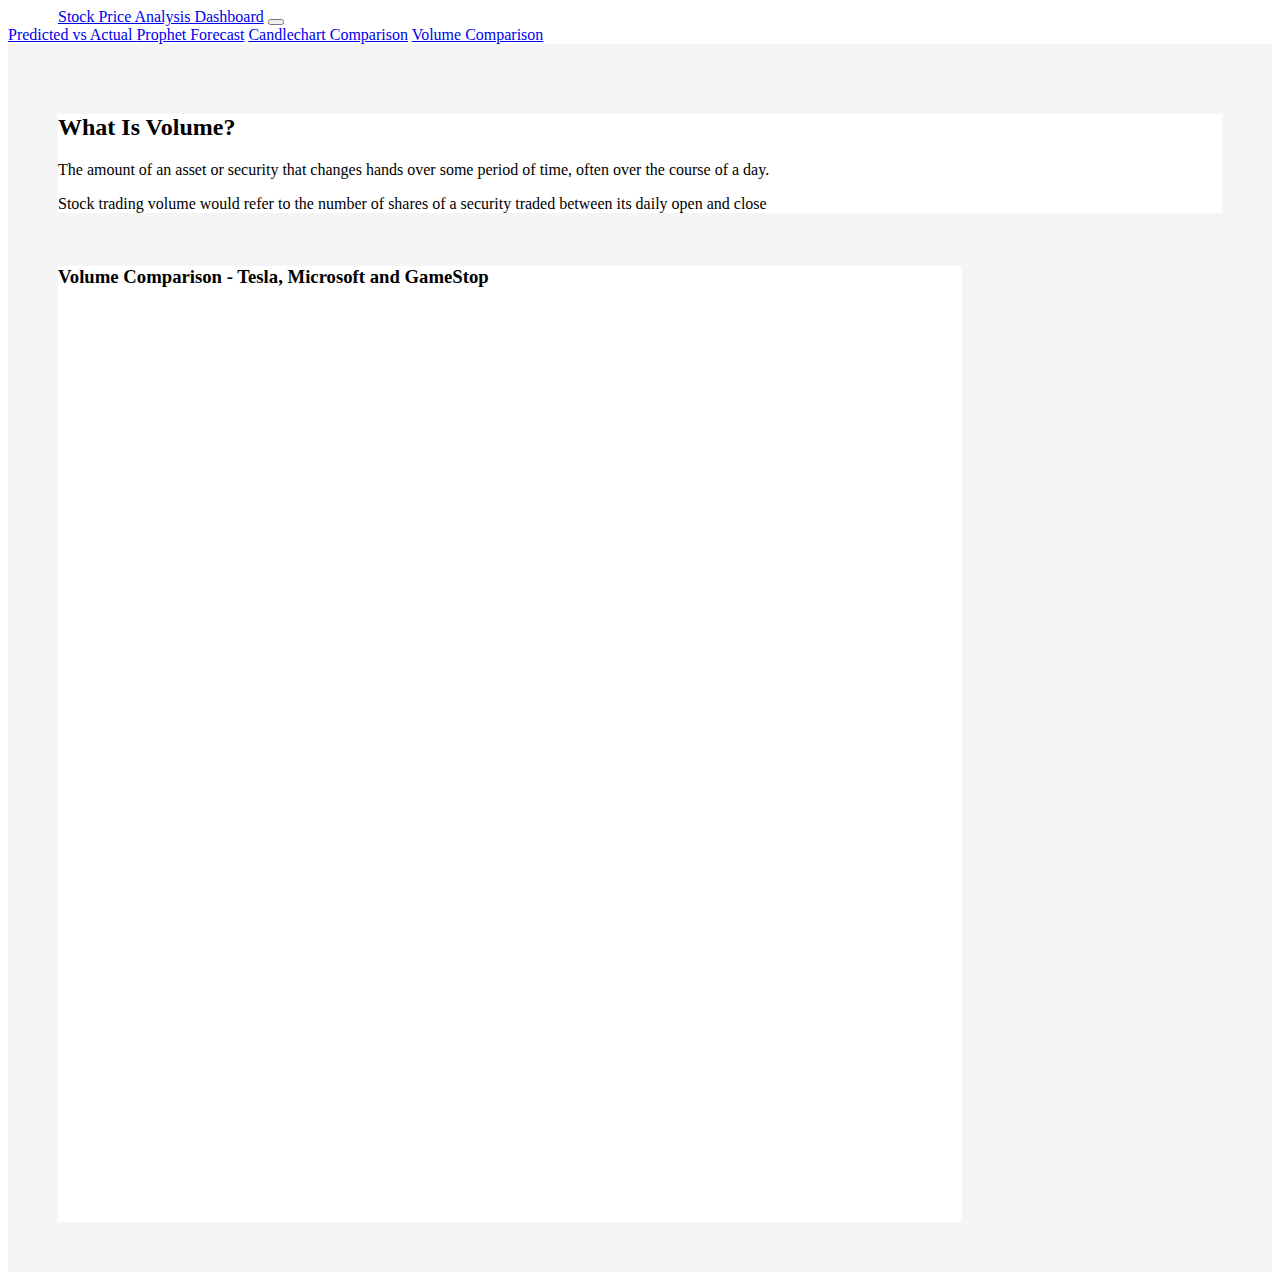
<file: templates/volume_comparison.html>
<!doctype html>
<html lang="en">

<head>
  <!-- Required meta tags -->
  <meta charset="utf-8">
  <meta name="viewport" content="width=device-width, initial-scale=1">

  <!-- Bootstrap CSS -->
  <link href="https://cdn.jsdelivr.net/npm/bootstrap@5.0.0-beta2/dist/css/bootstrap.min.css" rel="stylesheet"
    integrity="sha384-BmbxuPwQa2lc/FVzBcNJ7UAyJxM6wuqIj61tLrc4wSX0szH/Ev+nYRRuWlolflfl" crossorigin="anonymous">
  <link rel="stylesheet" href="../static/css/style.css">

  <title>Stock Price Analysis Dashboard</title>
</head>

<body>
  <!-- NAV BAR -->
  <nav class="navbar navbar-expand-lg navbar-dark bg-dark">
    <a id="nav-margin" class="navbar-brand" href="predicted_vs_actual.html">Stock Price Analysis Dashboard</a>
    <button class="navbar-toggler" type="button" data-toggle="collapse" data-target="#navbarNavAltMarkup" aria-controls="navbarNavAltMarkup" aria-expanded="false" aria-label="Toggle navigation">
      <span class="navbar-toggler-icon"></span>
    </button>
    <div class="collapse navbar-collapse" id="navbarNavAltMarkup">
      <div class="navbar-nav">
        <a class="nav-item nav-link active" href="predicted_vs_actual.html">Predicted vs Actual <span class="sr-only"></span></a>
        <a class="nav-item nav-link" href="prophet_forecast.html">Prophet Forecast</a>
        <a class="nav-item nav-link" href="candlechart_comparison.html">Candlechart Comparison</a>
        <a class="nav-item nav-link active" href="volume_comparison.html">Volume Comparison <span class="sr-only"></span></a>
      </div>
    </div>
  </nav>

  <main role="main" class="col-md-12 ml-sm-auto col-lg-12">
    <div class="card mb-3">
      <div class="card">
        <div class="card-body">
          <div class="col-8">
            <h2>What Is Volume?</h2>
            <p>The amount of an asset or security that changes hands over some period of time, often over the course of a day.</p>
            <p>Stock trading volume would refer to the number of shares of a security traded between its daily open and close</p>
          </div>
          <div class="col-4">

          </div>
        </div>
      </div>
    </div>

    <br>
    <div class="card mb-3 viz-size">
      <h3>Volume Comparison - Tesla, Microsoft and GameStop</h3>
      <div class='tableauPlaceholder' id='viz1613471134521' style='position: relative'><noscript><a href='#'><img
              alt=' '
              src='https:&#47;&#47;public.tableau.com&#47;static&#47;images&#47;St&#47;StockMarketAnalysis_16134652672290&#47;GMEMFSTTSLA-Volumecomparison&#47;1_rss.png'
              style='border: none' /></a></noscript><object class='tableauViz' style='display:none;'>
          <param name='host_url' value='https%3A%2F%2Fpublic.tableau.com%2F' />
          <param name='embed_code_version' value='3' />
          <param name='site_root' value='' />
          <param name='name' value='StockMarketAnalysis_16134652672290&#47;GMEMFSTTSLA-Volumecomparison' />
          <param name='tabs' value='no' />
          <param name='toolbar' value='yes' />
          <param name='static_image'
            value='https:&#47;&#47;public.tableau.com&#47;static&#47;images&#47;St&#47;StockMarketAnalysis_16134652672290&#47;GMEMFSTTSLA-Volumecomparison&#47;1.png' />
          <param name='animate_transition' value='yes' />
          <param name='display_static_image' value='yes' />
          <param name='display_spinner' value='yes' />
          <param name='display_overlay' value='yes' />
          <param name='display_count' value='yes' />
          <param name='language' value='en' />
        </object></div>
      <script
        type='text/javascript'>                    var divElement = document.getElementById('viz1613471134521'); var vizElement = divElement.getElementsByTagName('object')[0]; vizElement.style.width = '100%'; vizElement.style.height = (divElement.offsetWidth * 0.75) + 'px'; var scriptElement = document.createElement('script'); scriptElement.src = 'https://public.tableau.com/javascripts/api/viz_v1.js'; vizElement.parentNode.insertBefore(scriptElement, vizElement);                </script>
    </div>

    <!-- Optional JavaScript; choose one of the two! -->

    <!-- Option 1: Bootstrap Bundle with Popper -->
    <script src="https://cdn.jsdelivr.net/npm/bootstrap@5.0.0-beta2/dist/js/bootstrap.bundle.min.js"
      integrity="sha384-b5kHyXgcpbZJO/tY9Ul7kGkf1S0CWuKcCD38l8YkeH8z8QjE0GmW1gYU5S9FOnJ0"
      crossorigin="anonymous"></script>

    <!-- Option 2: Separate Popper and Bootstrap JS -->
    <!--
    <script src="https://cdn.jsdelivr.net/npm/@popperjs/core@2.6.0/dist/umd/popper.min.js" integrity="sha384-KsvD1yqQ1/1+IA7gi3P0tyJcT3vR+NdBTt13hSJ2lnve8agRGXTTyNaBYmCR/Nwi" crossorigin="anonymous"></script>
    <script src="https://cdn.jsdelivr.net/npm/bootstrap@5.0.0-beta2/dist/js/bootstrap.min.js" integrity="sha384-nsg8ua9HAw1y0W1btsyWgBklPnCUAFLuTMS2G72MMONqmOymq585AcH49TLBQObG" crossorigin="anonymous"></script>
    -->
  </main>
</body>

</html>
</file>
<file: static/css/style.css>
main {
    padding: 50px;
    padding-top: 50px;
    background-color: whitesmoke;
  }
  
main .card {
    background-color: white;
}

main .card-body {
    background-color: white;
}

#img {
    display: inline-block;
}

#nav-margin {
    margin-left: 50px;
    margin-top: 10px;
    margin-bottom: 10px;
}

.row {
    background-color: #e3e3e3;
}

.card-body {
    background-color: white;
}

.card mb-3 {
    background-color: white;
}

.col-md-8 {
    background-color:white;
}

.viz-size {
    height: 956px;
    width: 904px;
}

#format {
    padding: 0px;
}
</file>
